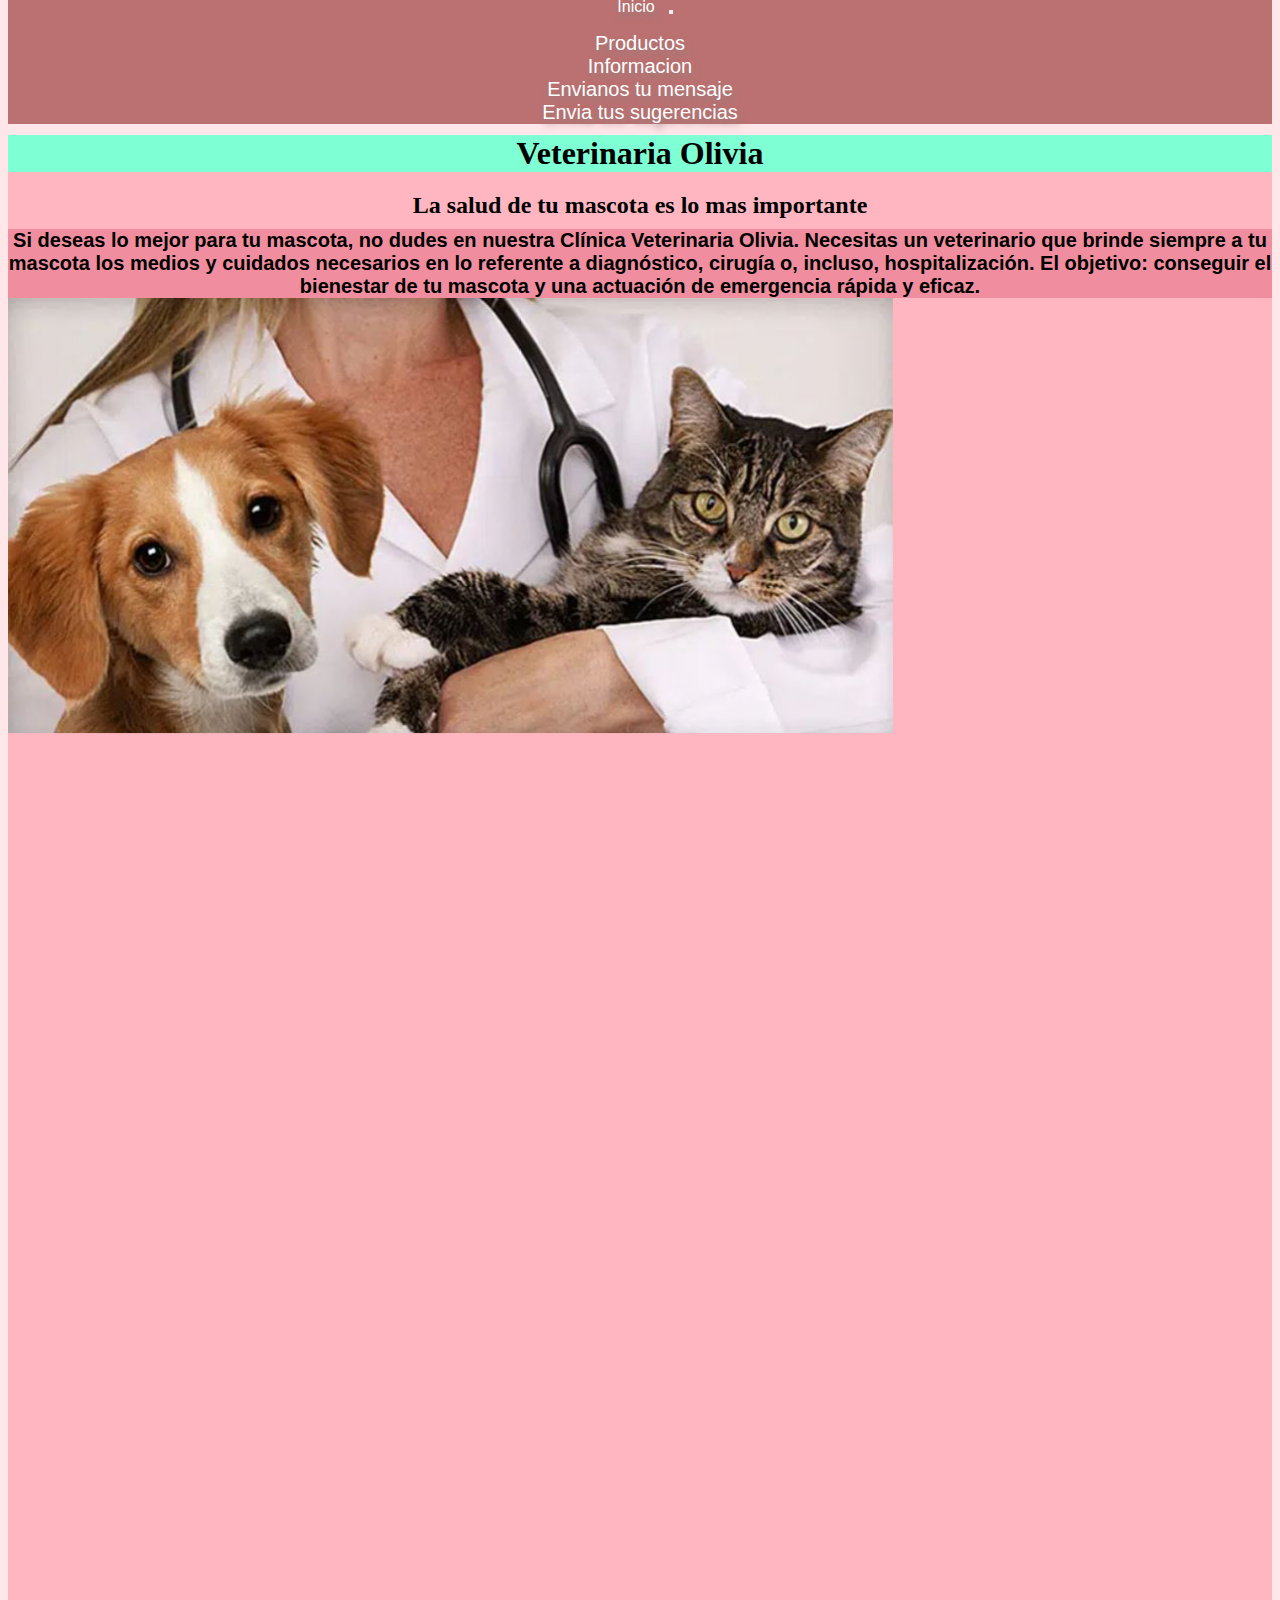
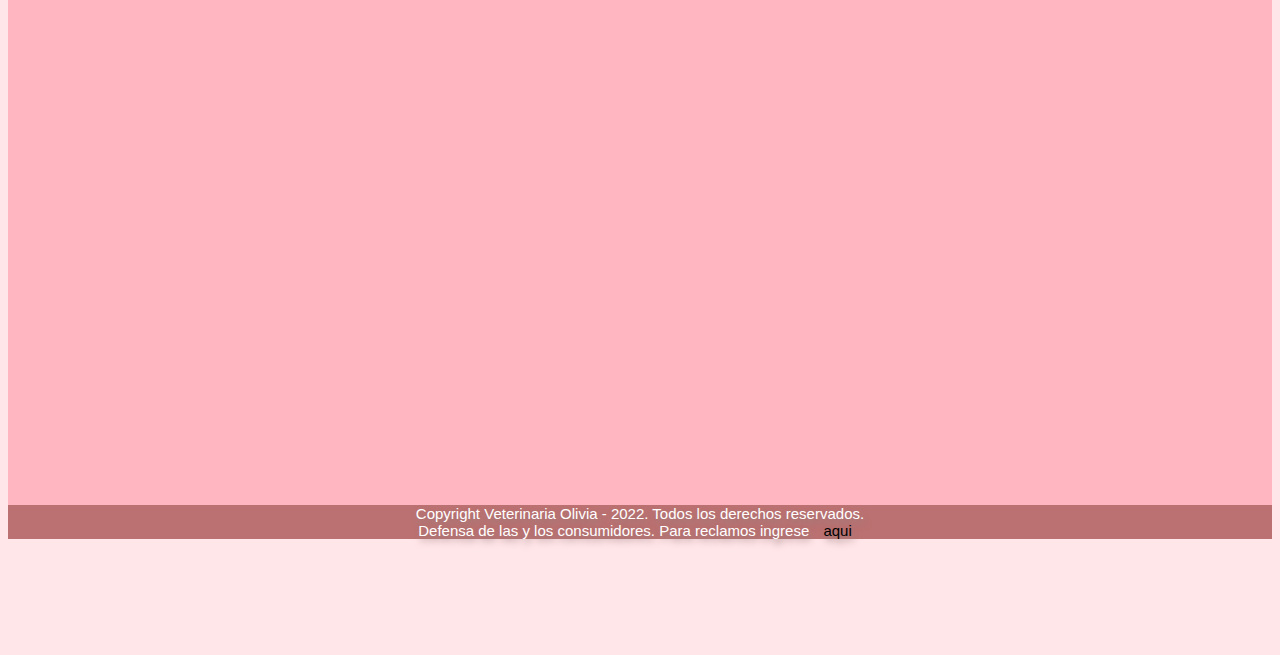
<file: index.html>
<!DOCTYPE html>
<html lang="en">
<head>
    <meta charset="UTF-8">
    <meta http-equiv="X-UA-Compatible" content="IE=edge">
    <meta name="viewport" content="width=device-width, initial-scale=1.0">
    <meta name="keywords" content="Gatos, Veterinaria, petshop, cuidado de animales"/>
    <meta name="description" content="Toda la informacion acerca de tus gatos y animales domesticos"/>
    <meta name="author" content="Camila Pedulla"/>
    <link rel="shortcut icon" href="https://cdn-icons-png.flaticon.com/512/29/29670.png" type="image/x-icon">
    <title>Veterinaria Olivia </title>
    <!-- AOS -->
    <link href="https://unpkg.com/aos@2.3.1/dist/aos.css" rel="stylesheet">
    <!-- CSS only -->
    <link href="https://cdn.jsdelivr.net/npm/bootstrap@5.2.2/dist/css/bootstrap.min.css" rel="stylesheet" integrity="sha384-Zenh87qX5JnK2Jl0vWa8Ck2rdkQ2Bzep5IDxbcnCeuOxjzrPF/et3URy9Bv1WTRi" crossorigin="anonymous">
    <!-- css     -->
    <link rel="stylesheet" href="css/estilo.css">
</head>
<body class="container"> 

    <header>
        <nav class="navbar navbar-expand-lg bg-light">
            <div class="container-fluid">
              <a class="navbar-brand" href="index.html">Inicio</a>
              <button class="navbar-toggler" type="button" data-bs-toggle="collapse" data-bs-target="#navbarNav" aria-controls="navbarNav" aria-expanded="false" aria-label="Toggle navigation">
                <span class="navbar-toggler-icon"></span>
              </button>
              <div class="collapse navbar-collapse" id="navbarNav">
                <ul class="navbar-nav">
                 
                    <li class="nav-item">
                    <a class="nav-link" href="pages/productos.html">Productos</a>
                  </li>
    
                  <li class="nav-item">
                    <a class="nav-link" href="pages/informacion.html">Informacion</a>
                  </li>
                  <li class="nav-item">
                    <a class="nav-link" href="/pages/contacto.html">Envianos tu mensaje</a>
                  </li>
                  <li class="nav-item">
                    <a class="nav-link" href="pages/sugerencias.html">Envia tus sugerencias</a>
                  </li>
                  
                </ul>
              </div>
            </div>
          </nav>
        
    </header>

    <main>
        <h1 class="estiloTitulo">Veterinaria Olivia </h1>
        <h2 class="estiloSubtitulo">La salud de tu mascota es lo mas importante</h2>

        <div class="row">

    <div class="col-xl-12 col-md-12 col-sm-12 textoInicio">
        <h3 data-aos="zoom-out-up" class="estiloParrafoinicio">Si deseas lo mejor para tu mascota, no dudes en nuestra Clínica Veterinaria Olivia. Necesitas un veterinario que brinde siempre a tu mascota los medios y cuidados necesarios en lo referente a diagnóstico, cirugía o, incluso, hospitalización. El objetivo: conseguir el bienestar de tu mascota y una actuación de emergencia rápida y eficaz.</h3></div>  
         
        
    <img data-aos="flip-up"  class="img-fluid estiloImagen" src="img/vete.JPG" alt="La foto de un gato">
        </div> <br>
  
        <div class="row">
        <div class="col-xl-12 col-md-12 col-sm-12 textoInicio">
    <h3 data-aos="zoom-out-up" > <a href="pages/productos.html">Conoce nuestros productos</a> </h3>
    <img data-aos="zoom-out-up" class="img-fluid estiloImagen" src="img/producto.jpg" alt=" La foto de un perro">
<br><br>
    <h3 data-aos="zoom-out-up" > <a href="pages/informacion.html">Informate acerca de tu mascota</a> </h3>
    <img data-aos="zoom-out-up" class="img-fluid estiloImagen" src="img/info.jpg" alt=" La foto de un gato ">
</div>
</div>


   
    
   </main>
    <footer>
        Copyright Veterinaria Olivia - 2022. Todos los derechos reservados.
        <br> 
        Defensa de las y los consumidores. 
        
        Para reclamos ingrese <a href="https://autogestion.produccion.gob.ar/consumidores">aqui</a>
    </footer>
    
<!-- JavaScript Bundle with Popper -->
<script src="https://cdn.jsdelivr.net/npm/bootstrap@5.2.2/dist/js/bootstrap.bundle.min.js" integrity="sha384-OERcA2EqjJCMA+/3y+gxIOqMEjwtxJY7qPCqsdltbNJuaOe923+mo//f6V8Qbsw3" crossorigin="anonymous"></script>
<script src="https://unpkg.com/aos@2.3.1/dist/aos.js"></script>
<script>
    AOS.init();
  </script>
</body >

</html>
</file>
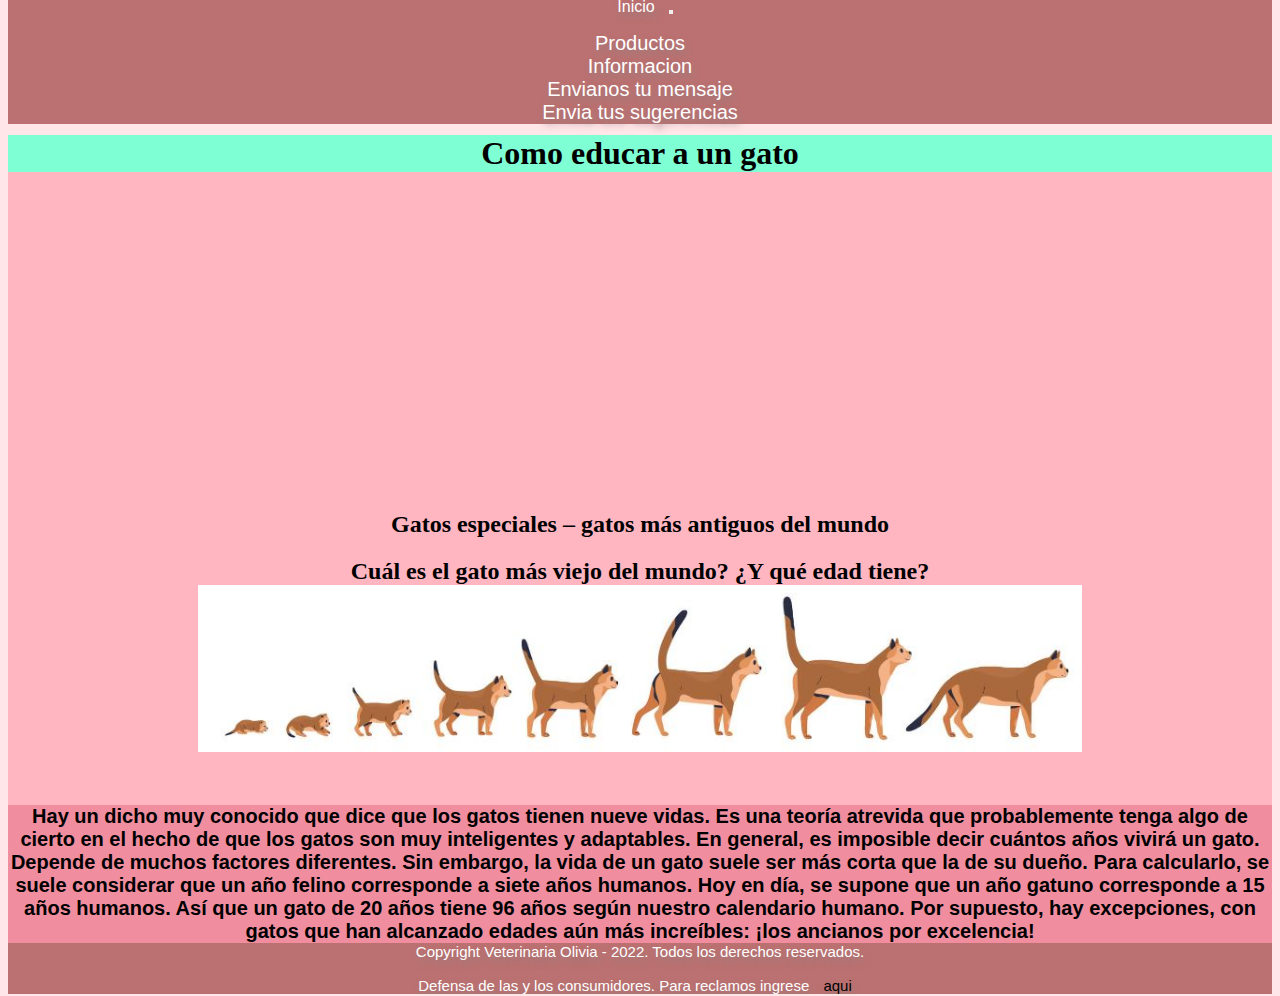
<file: pages/informacion.html>
<!DOCTYPE html>
<html lang="en">
<head>
    <meta charset="UTF-8">
    <meta http-equiv="X-UA-Compatible" content="IE=edge">
    <meta name="viewport" content="width=device-width, initial-scale=1.0">
    <meta name="keywords" content="Gatos, Veterinaria, petshop, cuidado de animales"/>
    <meta name="description" content="Toda la informacion acerca de tus gatos y animales domesticos"/>
    <meta name="author" content="Camila Pedulla"/>
    <link rel="shortcut icon" href="https://cdn-icons-png.flaticon.com/512/29/29670.png" type="image/x-icon">
    <title>Veterinaria Olivia </title>
    <!-- CSS only -->
    <link href="https://cdn.jsdelivr.net/npm/bootstrap@5.2.2/dist/css/bootstrap.min.css" rel="stylesheet" integrity="sha384-Zenh87qX5JnK2Jl0vWa8Ck2rdkQ2Bzep5IDxbcnCeuOxjzrPF/et3URy9Bv1WTRi" crossorigin="anonymous">

    <!-- css     -->
   <link rel="stylesheet" href="../css/estilo.css">
</head>
<body>
    <header>
        <nav class="navbar navbar-expand-lg bg-light">
            <div class="container-fluid">
              <a class="navbar-brand" href="../index.html">Inicio</a>
              <button class="navbar-toggler" type="button" data-bs-toggle="collapse" data-bs-target="#navbarNav" aria-controls="navbarNav" aria-expanded="false" aria-label="Toggle navigation">
                <span class="navbar-toggler-icon"></span>
              </button>
              <div class="collapse navbar-collapse" id="navbarNav">
                <ul class="navbar-nav">
                 
                    <li class="nav-item">
                    <a class="nav-link" href="productos.html">Productos</a>
                  </li>
    
                  <li class="nav-item">
                    <a class="nav-link" href="informacion.html">Informacion</a>
                  </li>
                  <li class="nav-item">
                    <a class="nav-link" href="contacto.html">Envianos tu mensaje</a>
                  </li>
                  <li class="nav-item">
                    <a class="nav-link" href="sugerencias.html">Envia tus sugerencias</a>
                  </li>
                  
                </ul>
              </div>
            </div>
          </nav>
    </header>
      
    <main>
    
    <!-- imagen y video -->
    
    <h1 class="col-xl-12 col-md-12 col-sm-12 col-xs-12">Como educar a un gato</h1>
    <div class="container">
        <div class="ratio ratio-16x9">
    <iframe width="560" height="315" src="https://www.youtube.com/embed/W5DJzaJ7l3M" title="YouTube video player" frameborder="0" allow="accelerometer; autoplay; clipboard-write; encrypted-media; gyroscope; picture-in-picture" allowfullscreen></iframe>
    </div>
    </div>

    
    <h2 class="col-xl-12 col-md-12 col-sm-12 col-xs-12">Gatos especiales – gatos más antiguos del mundo</h2>

    <h2 class="col-xl-12 col-md-12 col-sm-12 col-xs-12">Cuál es el gato más viejo del mundo?  ¿Y qué edad tiene?
        <img class="img-fluid estiloImagen" src="../img/edad.JPG" alt="">
        <BR></BR>
        
        <p class="estiloParrafoinicio">Hay un dicho muy conocido que dice que los gatos tienen nueve vidas. Es una teoría atrevida que probablemente tenga algo de cierto en el hecho de que los gatos son muy inteligentes y adaptables. En general, es imposible decir cuántos años vivirá un gato. Depende de muchos factores diferentes. Sin embargo, la vida de un gato suele ser más corta que la de su dueño. Para calcularlo, se suele considerar que un año felino corresponde a siete años humanos. Hoy en día, se supone que un año gatuno corresponde a 15 años humanos. Así que un gato de 20 años tiene 96 años según nuestro calendario humano.
        
        Por supuesto, hay excepciones, con gatos que han alcanzado edades aún más increíbles: ¡los ancianos por excelencia!</p>
        
    </h2>

    </main>


   
   
    <footer>
        Copyright Veterinaria Olivia - 2022. Todos los derechos reservados.
        <br> <br>
        Defensa de las y los consumidores. 
        
        Para reclamos ingrese <a href="https://autogestion.produccion.gob.ar/consumidores">aqui</a>
    </footer>
    
<!-- JavaScript Bundle with Popper -->
<script src="https://cdn.jsdelivr.net/npm/bootstrap@5.2.2/dist/js/bootstrap.bundle.min.js" integrity="sha384-OERcA2EqjJCMA+/3y+gxIOqMEjwtxJY7qPCqsdltbNJuaOe923+mo//f6V8Qbsw3" crossorigin="anonymous"></script>
</body>
</html>
</file>
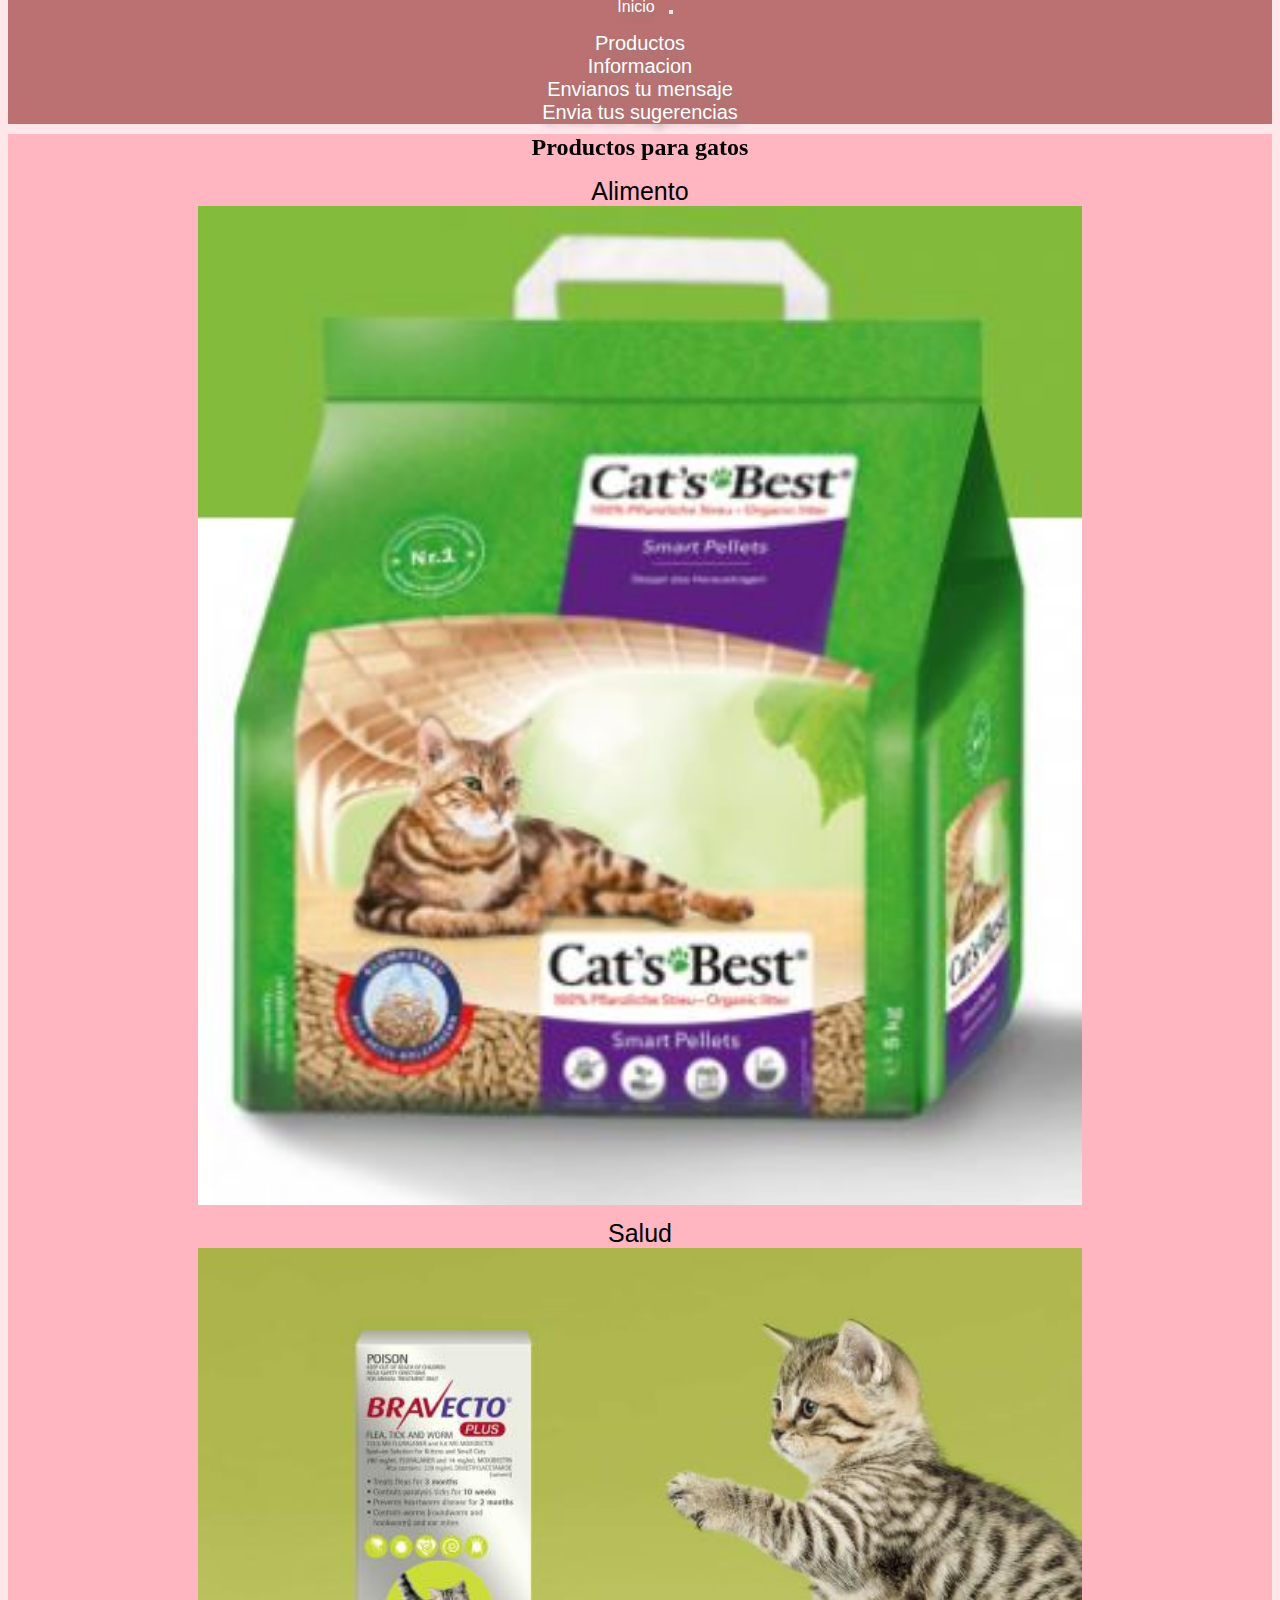
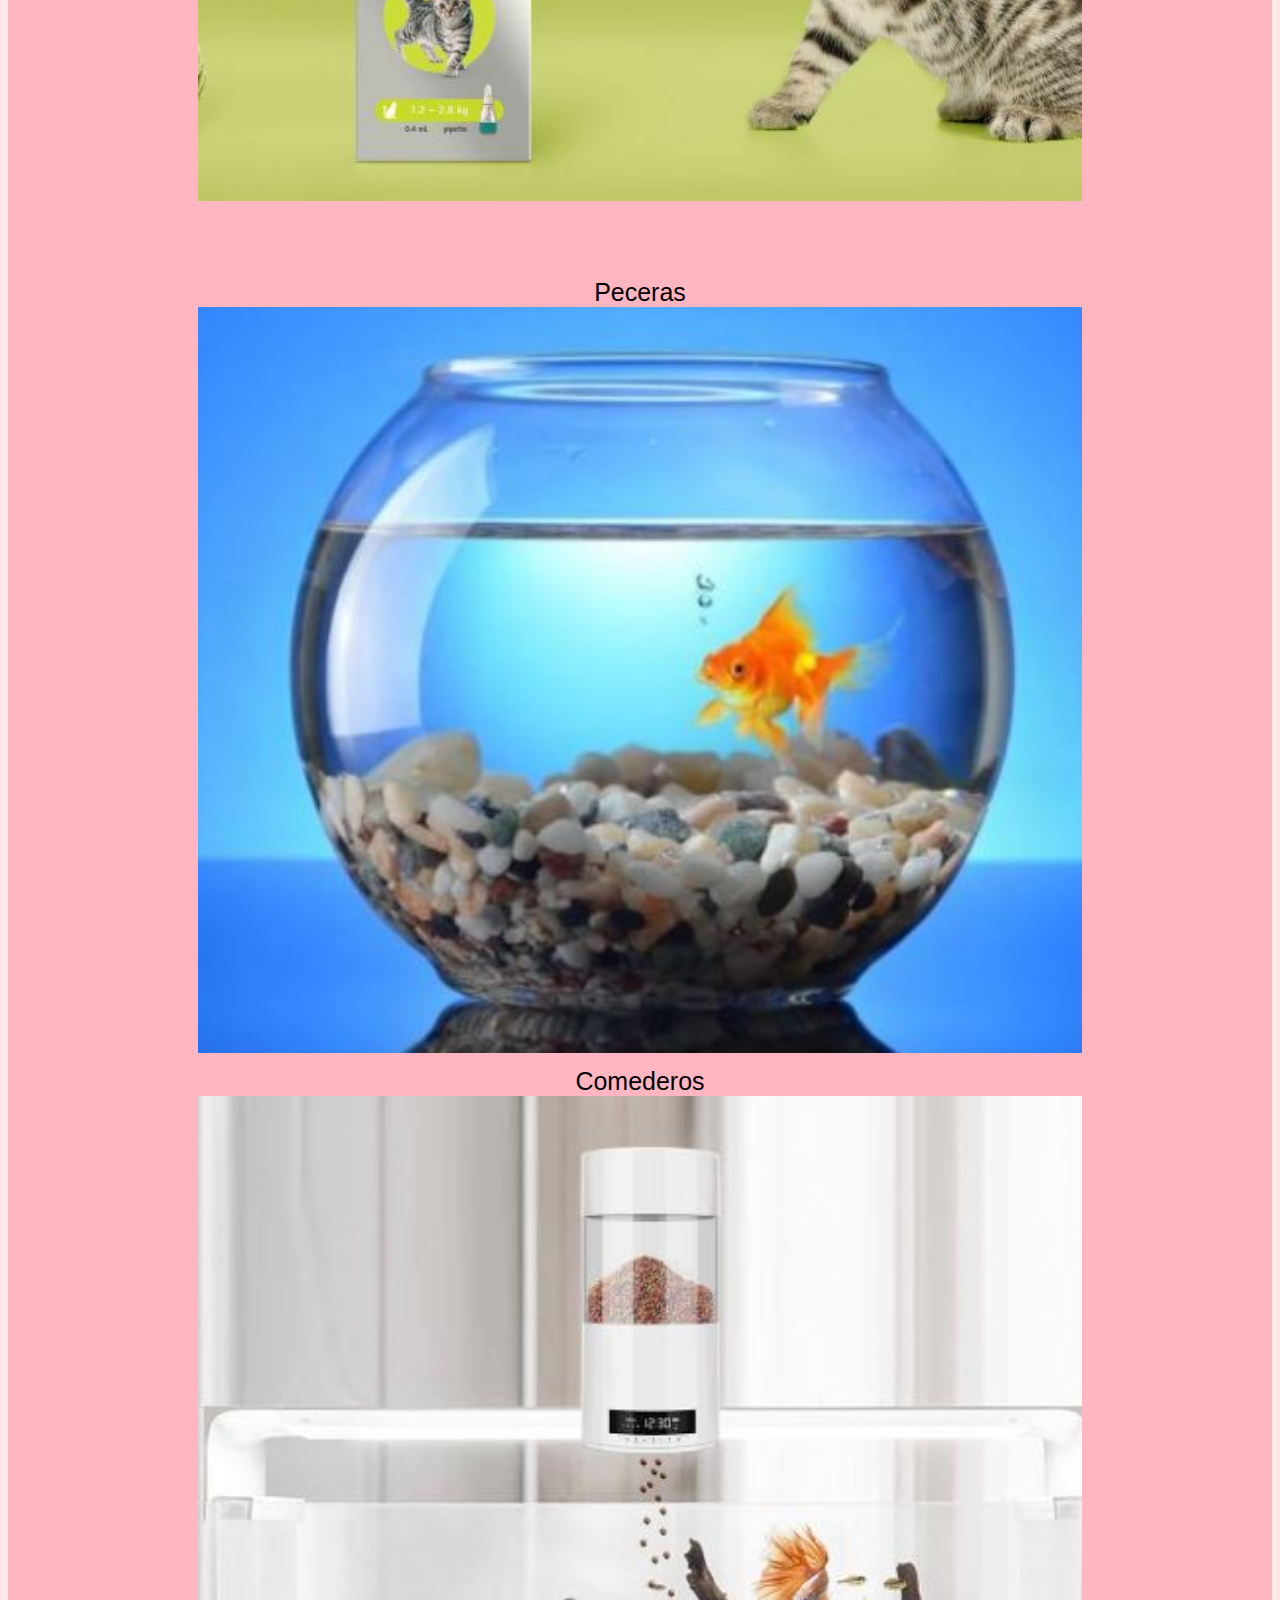
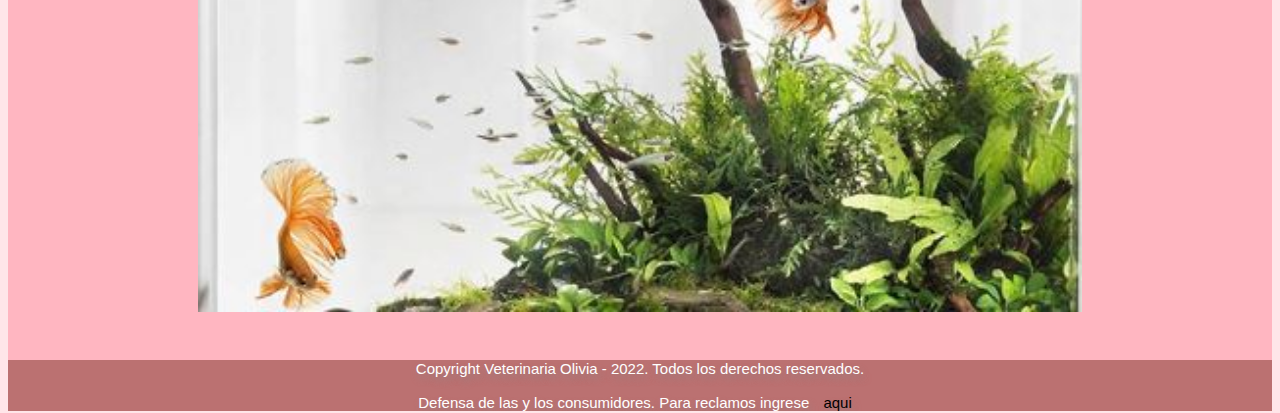
<file: pages/productos.html>
<!DOCTYPE html>
<html lang="en">
<head>
    <meta charset="UTF-8">
    <meta http-equiv="X-UA-Compatible" content="IE=edge">
    <meta name="viewport" content="width=device-width, initial-scale=1.0">
    <meta name="keywords" content="Gatos, Veterinaria, petshop, cuidado de animales"/>
    <meta name="description" content="Toda la informacion acerca de tus gatos y animales domesticos"/>
    <meta name="author" content="Camila Pedulla"/>
    <link rel="shortcut icon" href="https://cdn-icons-png.flaticon.com/512/29/29670.png" type="image/x-icon">
    <title>Veterinaria Olivia </title>
    <!-- AOS -->
    <link href="https://unpkg.com/aos@2.3.1/dist/aos.css" rel="stylesheet">
    <!-- CSS only -->
    <link href="https://cdn.jsdelivr.net/npm/bootstrap@5.2.2/dist/css/bootstrap.min.css" rel="stylesheet" integrity="sha384-Zenh87qX5JnK2Jl0vWa8Ck2rdkQ2Bzep5IDxbcnCeuOxjzrPF/et3URy9Bv1WTRi" crossorigin="anonymous">

    <!-- css     -->
      <link rel="stylesheet" href="../css/estilo.css">
</head>
<body class="container">
    <header>
        <nav class="navbar navbar-expand-lg bg-light">
            <div class="container-fluid">
              <a class="navbar-brand" href="../index.html">Inicio</a>
              <button class="navbar-toggler" type="button" data-bs-toggle="collapse" data-bs-target="#navbarNav" aria-controls="navbarNav" aria-expanded="false" aria-label="Toggle navigation">
                <span class="navbar-toggler-icon"></span>
              </button>
              <div class="collapse navbar-collapse" id="navbarNav">
                <ul class="navbar-nav">
                 
                    <li class="nav-item">
                    <a class="nav-link" href="productos.html">Productos</a>
                  </li>
    
                  <li class="nav-item">
                    <a class="nav-link" href="informacion.html">Informacion</a>
                  </li>
                  <li class="nav-item">
                    <a class="nav-link" href="contacto.html">Envianos tu mensaje</a>
                  </li>
                  <li class="nav-item">
                    <a class="nav-link" href="sugerencias.html">Envia tus sugerencias</a>
                  </li>
                  
                </ul>
              </div>
            </div>
          </nav>
    </header>
      
    <main>
   
    
        <div class="row">

            <div class="col-xl-12 col-md-12 col-sm-12 textoInicio">
    <h2 data-aos="zoom-out-up">Productos para gatos</h2>
        <ul>
                <li>Alimento</li>
                <img class="estiloImagen"  src="../img/alimento.JPG" alt="Bolsa de Alimento">
                <li>Salud</li>
                <img class="estiloImagen" src="../img/gatosalud.jpg" alt="">
             </ul>
        
    <h2 data-aos="zoom-out-up">Productos para peces</h2>
        
            <ul>
                <li>Peceras</li>
                <img class="estiloImagen" src="../img/pecera.JPG" alt="">
                <li>Comederos</li>
                <img class="estiloImagen" src="../img/comedero.JPG" alt="">
            </ul>
        </div>
        </div>

        <div data-aos="flip-left"
        data-aos-easing="ease-out-cubic"
        data-aos-duration="2000">
            <a class="boton" href="https://www.google.com/search?q=productos+de+veterinaria&rlz=1C1GCEA_enAR954AR954&oq=productos+de+veter&aqs=chrome.0.0i512j69i57j0i512j0i457i512j0i22i30l4j0i15i22i30l2.6290j0j7&sourceid=chrome&ie=UTF-8" target="_blank">Mas productos en la WEB</a> 
        </div>

    </main>
    
    
  
   
   
    <footer>
        Copyright Veterinaria Olivia - 2022. Todos los derechos reservados.
        <br> <br>
        Defensa de las y los consumidores. 
        
        Para reclamos ingrese <a href="https://autogestion.produccion.gob.ar/consumidores">aqui</a>
    </footer>
    
<!-- JavaScript Bundle with Popper -->
<script src="https://cdn.jsdelivr.net/npm/bootstrap@5.2.2/dist/js/bootstrap.bundle.min.js" integrity="sha384-OERcA2EqjJCMA+/3y+gxIOqMEjwtxJY7qPCqsdltbNJuaOe923+mo//f6V8Qbsw3" crossorigin="anonymous"></script>
<!-- AOS -->
<script src="https://unpkg.com/aos@2.3.1/dist/aos.js"></script>
<script>
    AOS.init();
  </script>
</body>
</html>
</file>
<file: css/estilo.css>
@import url("https://fonts.googleapis.com/css2?family=Roboto:wght@300&display=swap");
.nav-item {
  color: white;
  font-size: 20px;
  font-family: Verdana, Geneva, Tahoma, sans-serif;
  justify-content: left;
}

.nav-link, .navbar-brand {
  color: white;
}

.container-fluid {
  background-color: #bb7171;
  margin-top: -10px;
  margin-bottom: -10px;
}

header {
  background-color: lavender;
  text-align: center;
}

a {
  text-decoration: none;
  text-align: center;
  font-family: "Segoe UI", Tahoma, Geneva, Verdana, sans-serif;
  color: black;
  margin: 10px;
  text-shadow: 2px 5px 7px rgb(156, 126, 126);
}

footer {
  text-decoration: none;
  text-align: center;
  font-family: "Segoe UI", Tahoma, Geneva, Verdana, sans-serif;
  text-shadow: 2px 5px 7px rgb(156, 126, 126);
  background-color: #bb7171;
  color: white;
  font-size: 15px;
  font-family: Verdana, Geneva, Tahoma, sans-serif;
}

* {
  margin-bottom: 0px;
  padding: 0;
  box-sizing: border-box;
}

.contenedor {
  background-color: antiquewhite;
  width: 400px;
  padding: 30px;
  margin: auto;
  margin-top: 100px;
  border-radius: 4px;
  font-family: "Roboto", sans-serif;
  font-weight: bold;
  color: rgba(161, 32, 253, 0.358);
  box-shadow: 7px 13px 37px #000;
  margin-bottom: 20px;
}
.contenedor h4 {
  font-size: 24px;
  margin-top: 15px;
  margin-bottom: 10px;
  text-align: center;
  text-transform: uppercase;
}

.control {
  width: 100%;
  background-color: #1f989c;
  padding: 10px;
  border-radius: 4px;
  margin-bottom: 20px;
  border: 1px solid #1f53c5;
  font-family: "Roboto", sans-serif;
  font-size: 18px;
}

.botonForm {
  width: 100%;
  height: 45px;
  margin-top: 15px;
  border-radius: 4px;
  border: none;
  color: white;
  text-transform: uppercase;
  background: linear-gradient(to left top, #005aa7, #fffde4);
  font-size: 20px;
}
.botonForm:hover {
  cursor: pointer;
  transform: translateY(-3px);
  transition: all cubic-bezier(0.215, 0.61, 0.355, 1) 0.5s;
}
.botonForm:active {
  transform: translateY(3px);
}

.control:focus {
  height: 60px;
}

h1 {
  background-color: aquamarine;
  color: black;
  text-align: center;
}

h2 {
  color: black;
  text-align: center;
  margin-top: 20px;
}

h3 {
  color: blue;
}

body {
  background-color: rgb(255, 230, 233);
}
body main {
  background-color: lightpink;
}

.estiloImagen {
  width: 70%;
  height: auto;
  margin: auto;
  margin-bottom: 10px;
}

.textoInicio {
  text-align: center;
  justify-content: center;
}

menu {
  margin-left: auto;
  display: block;
  margin-right: auto;
  width: 1000px;
  margin-top: 30px;
  margin-bottom: 30px;
}

li {
  list-style: none;
  font-size: 25px;
  font-family: Verdana, Geneva, Tahoma, sans-serif;
}

h4 {
  text-align: center;
  background-color: #fdd6f5;
  font-size: 30px;
  font-weight: bold;
}

.boton {
  text-decoration: none;
  font-weight: 1px;
  font-size: 30px;
  font-family: Impact, Haettenschweiler, "Arial Narrow Bold", sans-serif;
  color: #581212;
  background-color: #bfc0ff;
  border: 2px black solid;
  border-radius: 4px;
}

p {
  justify-content: center;
}

.estiloParrafoinicio {
  text-align: center;
  font-size: 20px;
  font-family: Verdana, Geneva, Tahoma, sans-serif;
  font-weight: bold;
  color: black;
  margin-top: 10px;
  background-color: rgb(240, 142, 159);
}

/*# sourceMappingURL=estilo.css.map */
</file>
